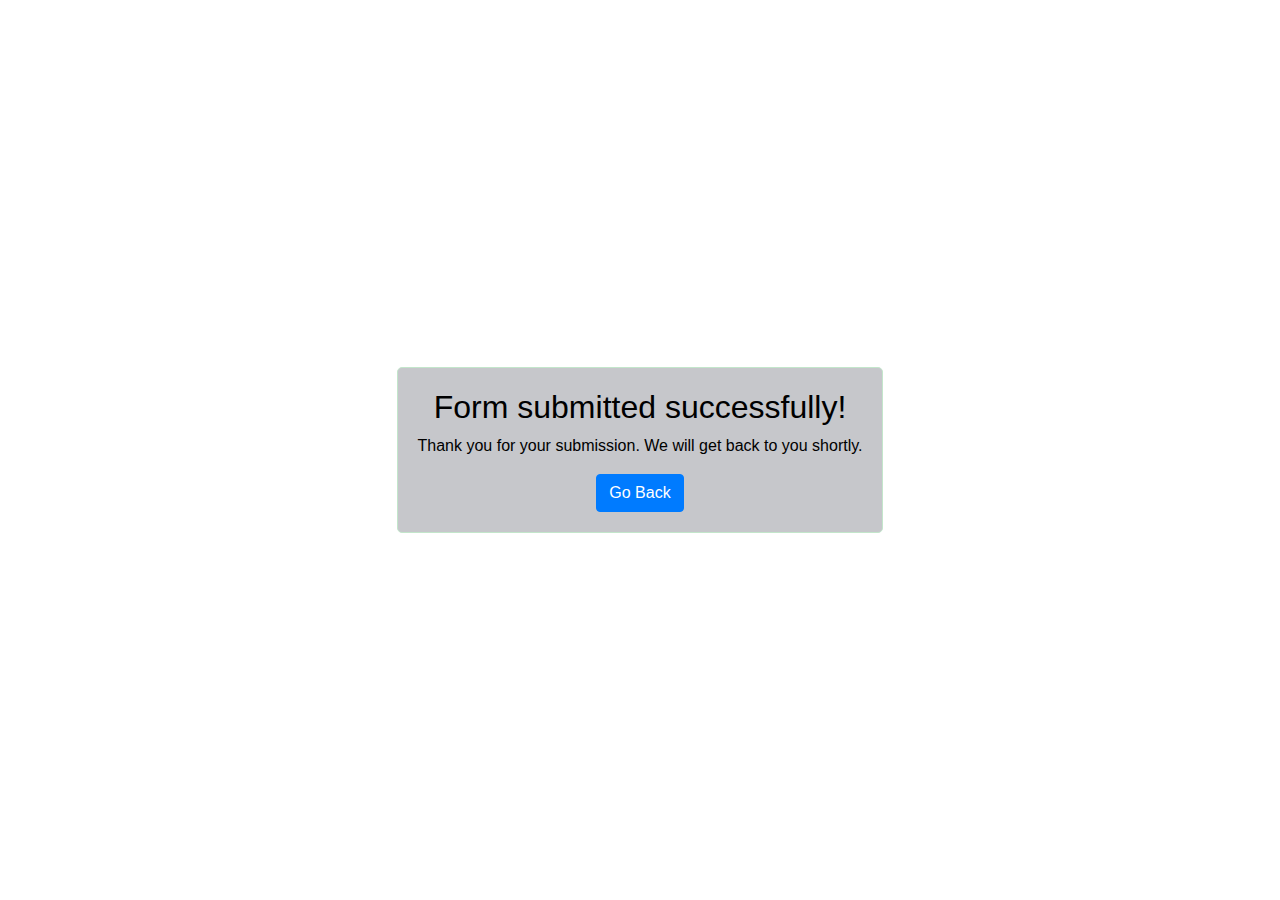
<file: pet_website/success.html>
<!DOCTYPE html>
<html lang="en">
<head>
  <meta charset="UTF-8">
  <meta name="viewport" content="width=device-width, initial-scale=1.0">
  <title>Success</title>
  <link rel="stylesheet" href="https://maxcdn.bootstrapcdn.com/bootstrap/4.5.2/css/bootstrap.min.css">
  <style>
    .success-container {
      display: flex;
      justify-content: center;
      align-items: center;
      height: 100vh;
      text-align: center;
    }
    .success-message {
      border: 1px solid #c3e6cb;
      padding: 20px;
      border-radius: 5px;
      background-color: rgba(8,13,29,.23);
      color:black;
    }
  </style>
</head>
<body>
  <div class="success-container">
    <div class="success-message">
      <h2>Form submitted successfully!</h2>
      <p>Thank you for your submission. We will get back to you shortly.</p>
      <a href="index.html" class="btn btn-primary">Go Back</a>
    </div>
  </div>
</body>
</html>
</file>
